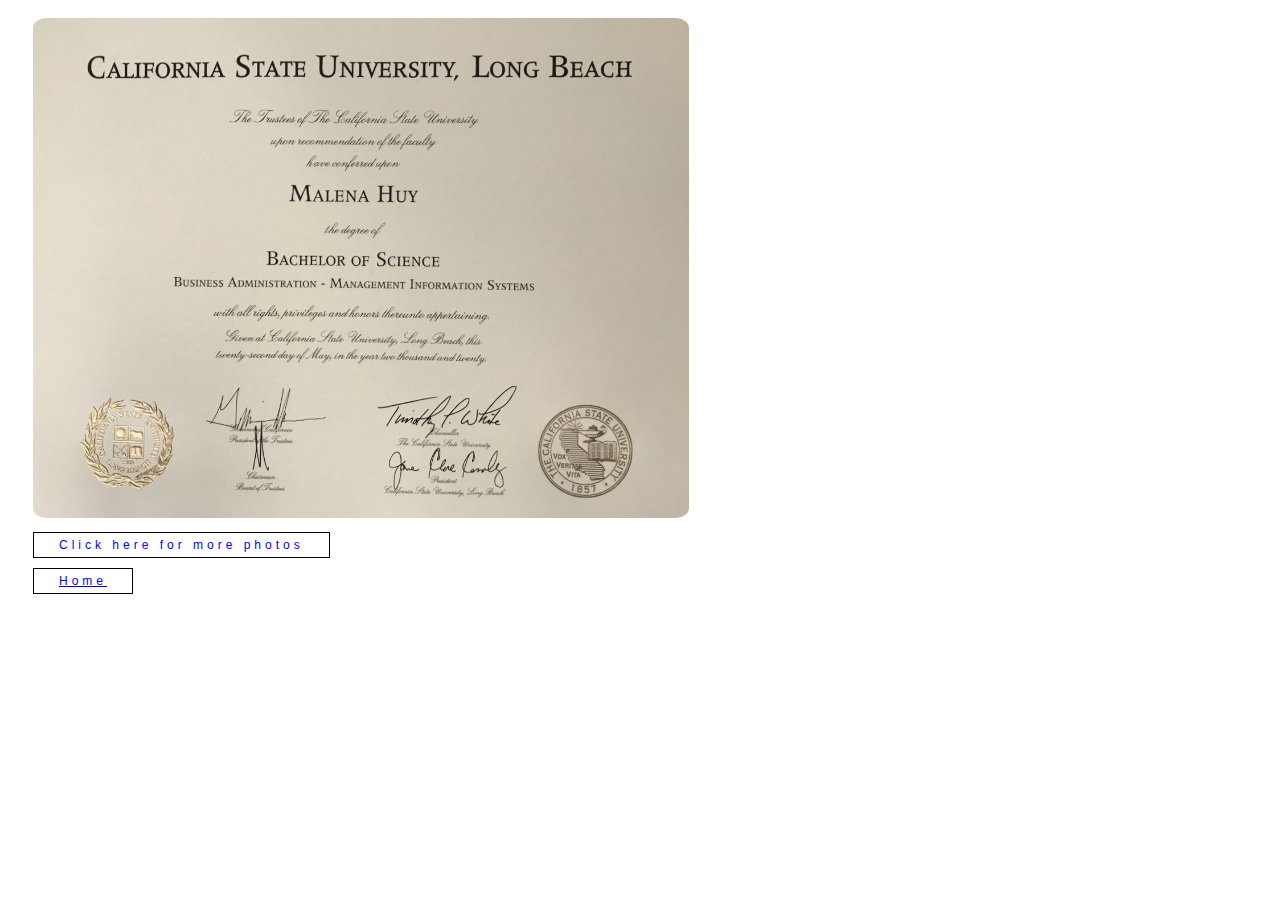
<file: certificate/index.html>
<!DOCTYPE html>
<html lang="en">
    <div id="main-content">
        <head>
            <meta charset="UTF-8">
            <meta name="viewport" content="width=device-width, initial-scale=1.0">
            <title>Malena Huy</title>
            <link rel="stylesheet" href="../style.css">
        </head>
        <body>
            <div id="certificate">
                <img id="certificateImages" src="certificateImages/001.jpg">
                <div>
                    <button id="clickbutton">Click here for more photos</button>
                </div>
            </div>

            <script src="app.js"></script>
        </body>
        <footer>
            <button><a href="../index.html">Home</a></button>
        </footer>
    </div>
</html>
</file>
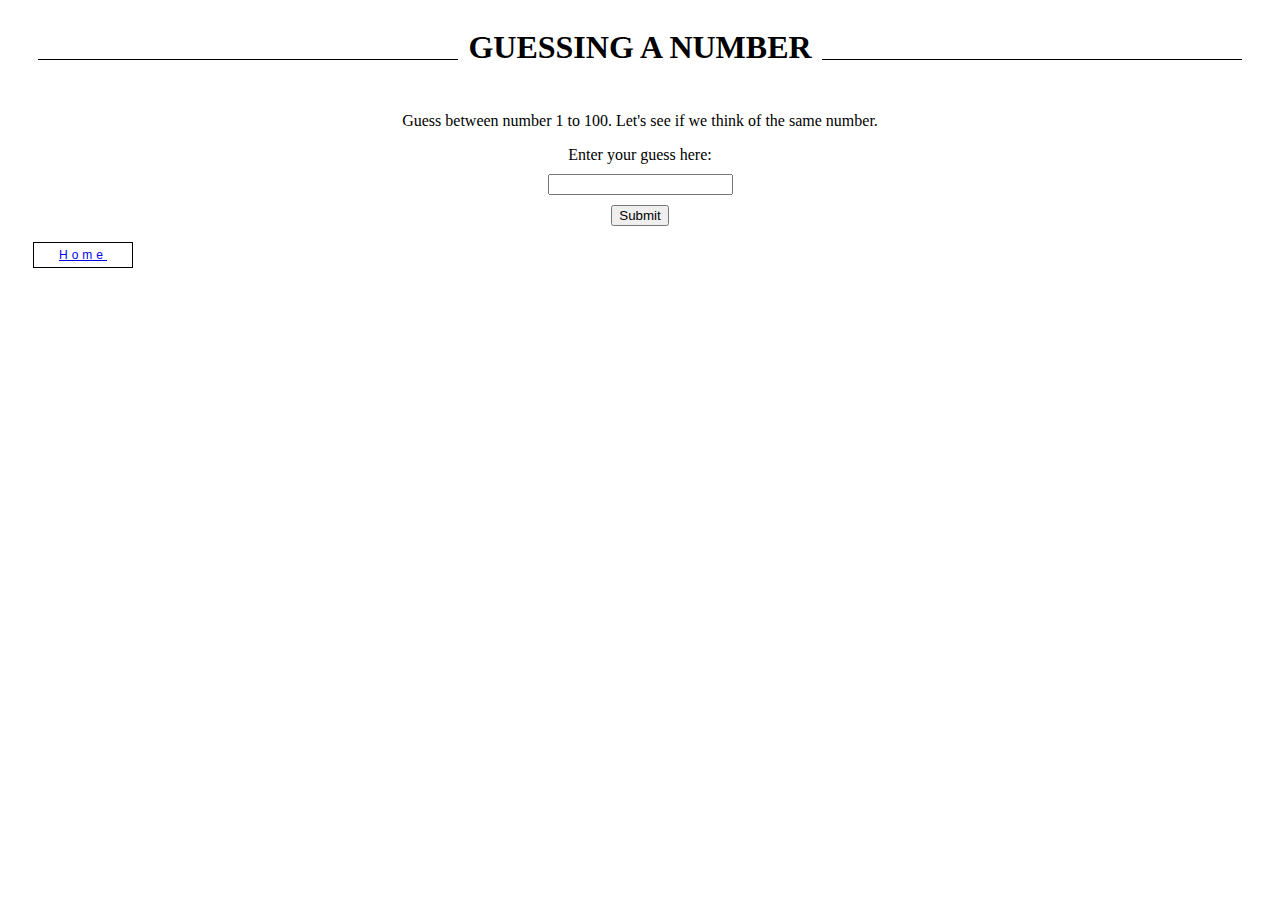
<file: guessingGame/index.html>
<!DOCTYPE html>
<html lang="en">
<head>
    <meta charset="UTF-8">
    <meta name="viewport" content="width=device-width, initial-scale=1.0">
    <title>Document</title>
    <link rel="stylesheet" href="../style.css">
    <link rel="stylesheet" href="style.css">
</head>
<body>
    <form action=""></form>
    <div id="game">
        <h1>GUESSING A NUMBER</h1>
        <p>Guess between number 1 to 100. Let's see if we think of the same number.</p>
        
        <div class="form" id="form" style="list-style-type:none">
            <li><label for="guessField">Enter your guess here:</label></li>
            <li><input type="text" id="guessField"></li>
            <li><input type="submit" value="Submit" class="guessSubmit" onclick="myFunction()"></li>
        </div>
        
        <p id="demo"></p>
        <p id="demo1"></p>
    </div>

    <script src="app.js"></script>
</body>
<footer> 
    <button><a href="../index.html">Home</a></button>
</footer>
</html>

<!-- <div class="row-group col-12 col-md-6 col-xs-12">
    <label for="Number2">Number 2:</label>
    <input  id="num2" type="text"  class="form-control" >
</div>
</div>

submit buttom -->
<!-- <div id="button">
<button type="button" onclick="myFunction()">Submit</button>
</div> -->
</file>
<file: style.css>
.bigP{
    max-width: 100%;
    max-height: 100%;
    height: auto;
}

.mainInfor{
    padding: 10px;
}

/* line */
h1 {
    display: flex;
    flex-direction: row;
}
h1:before, h1:after{
    content: "";
    flex: 1 1;
    border-bottom: 1px solid #000;
    margin: 30px;
}
h1:before {
    margin-right: 10px
}
h1:after {
    margin-left: 10px
}

#mainname{
    text-align: center;
    padding: 0px;
    font-size: 45px;
}

#mainclass{
    text-align: center;
    font-size: 30px;
    margin-bottom: 0%;
    color:  grey;
}

#mainclassclass{
    text-align: center;
    font-size: 30px;
    margin-top: 0px;
    color:  grey;
}

.myPic{
    border-radius: 999em;
    display: block;
    margin-left: auto;
    margin-right: auto;
    max-width: 20%;
    min-width: 20%;
}

.education{
    margin-left: 30px;
}

#head{
    text-align: center;
    margin: 30px;
    font-style: underline;
    text-decoration: underline;
}

.collegeImg{
    margin-left: 10px;
    margin-right:20px;
    padding: 10px;
    width: 100PX;
    height: 100px; 
    float: left;
}

.schoolName{
    font-style: nonunderline;
}

.subHeading{
    margin-right: 30px;
}

.totheright{
    margin-right: 30px;
}

h5{
    margin-right: 30px;
}

.lastHead6{
    margin-bottom: 20px;
    /* margin-left: 120px; */
}

.h4Project{
    margin-left: 30px;
    margin-right: 30px;
}

.divProject{
    margin-left: 30px;
    margin-right: 30px;
}

button{
    margin-bottom: 20px;
    margin-left: 30px; 
    color: black;
}

.buttonLast{
    margin-bottom: 0px;
}


.detail{
    margin-left: 45px;
    margin-right: 45px;
}

.Experience{
    display:flex;
    justify-content: space-between;
}

#titleAndYear{
    display: flex;
    flex-direction: column;
    align-items: left;
    margin-left: 30px;
    margin-right: 30px;
}

.date{
    display: flex;
    align-self: right;
}

.detail1{
    margin-left: 20px;
    margin-right: 30px;
}

.detail1Last{
    margin-left: 20px;
    margin-right: 30px;
    margin-bottom: 20px;
}

#certificateImages{
    /* make image smaller */
    height: 500px;    
    /* make image round : 10% round the edges abit  50% make it round
    (works with square photos*/
    border-radius: 2%;
    margin-left: 10px;
    /* align-items: center; */
    margin: 10px 25px 10px;
}


button{
    margin-bottom: 20px;
    margin-left: 30px; 
    color: blue;
    /* spacing margin and padding */
    /* (outside) */
    margin: 0px 25px 10px;
    /* between element and border (inside)*/
    padding: 5px 25px; 
    background-color:white;
    /* color:blue; */
    font-size: 12px;
    text-align: center; 
    border: 1px solid black;
    /* text-transform: uppercase; */
    /* no affect on the button */
    text-decoration: none;
    /* add spacing between a letter or a text */
    letter-spacing: 4px;
    outline: none;  
}
</file>
<file: guessingGame/style.css>
li{
    margin-bottom: 10px;
}

#game{
    text-align: center;
    align-items: center;
    align-self: center;
    align-content: center;
}
</file>
